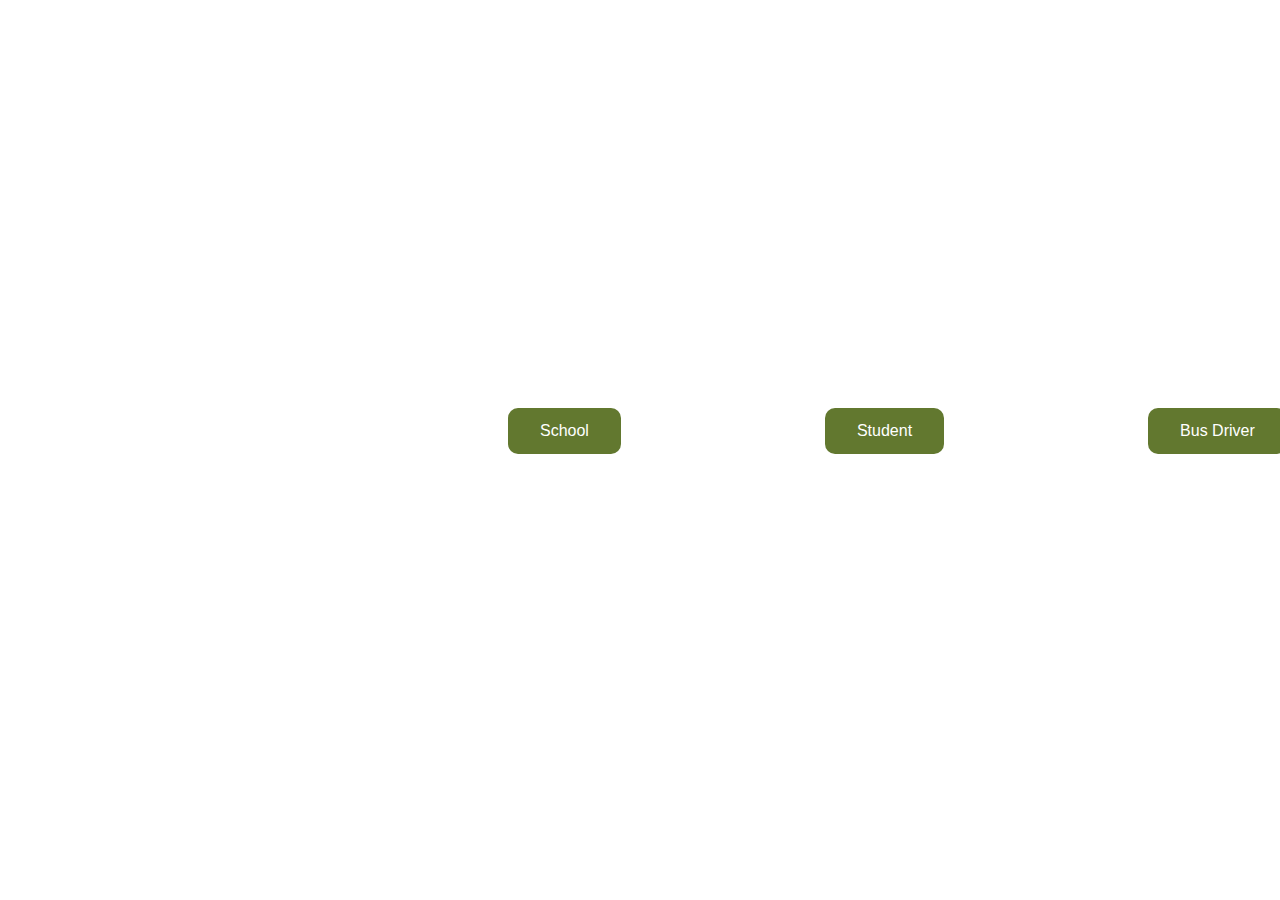
<file: 3_option_register.html>
<!DOCTYPE html>
<html lang="en">
<head>
    <link rel="stylesheet" href="3_option_register.css">
    <meta charset="UTF-8">
    <meta http-equiv="X-UA-Compatible" content="IE=edge">
    <meta name="viewport" content="width=device-width, initial-scale=1.0">
    <title>Document</title>
</head>
<body>



    <button class="school__btn"><a href="/">School</a></button>
    <button class="student__btn"><a href="signup.html">Student</a></button>
    <button class="bus__btn"><a href="/">Bus Driver</a></button>








    
</body>
</html>
</file>
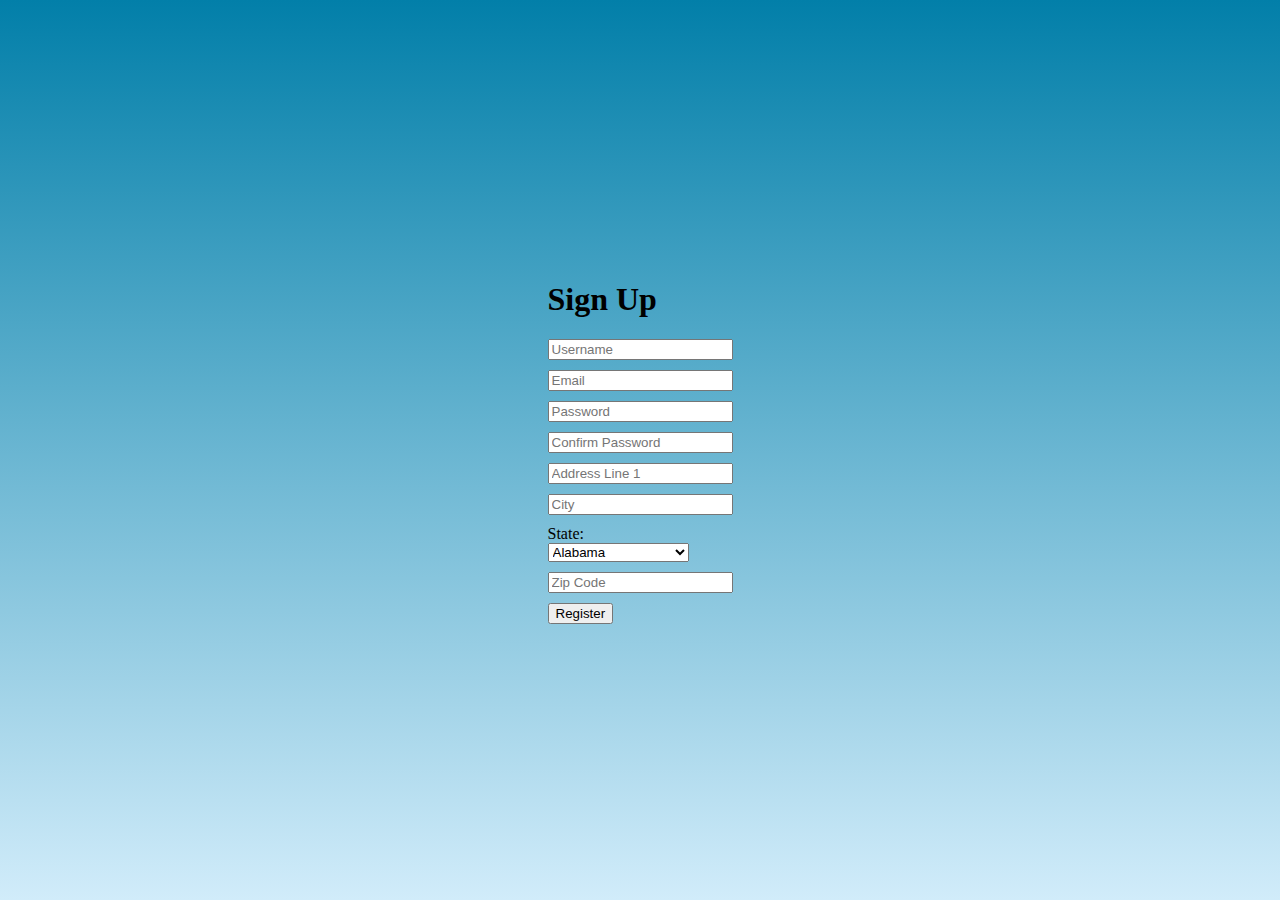
<file: signup.html>
<html lang="en">

<head>
  <link rel="stylesheet" href="signup.css">
  <meta charset="UTF-8">
  <meta http-equiv="X-UA-Compatible" content="IE=edge">
  <meta name="viewport" content="width=device-width, initial-scale=1.0">
  <title>All Countries</title>
 
  <style>
    
  </style>

</head>

<body>

  <div class="container">
    <h1>Sign Up</h1>
    <form action="">
      <input type="text" name="username" placeholder="Username">
      <input type="email" name="mail" placeholder="Email">
      <input type="password" name="pass1" placeholder="Password">
      <input type="password" name="pass2" placeholder="Confirm Password">
      <input type="text" name="address-line-1" placeholder="Address Line 1">
      <input type="text" name="city" placeholder="City">
    

      <label for="states">State:</label>
      
      <select name="states" id="states">
        <option value="AL">Alabama</option>
        <option value="AK">Alaska</option>
        <option value="AZ">Arizona</option>
        <option value="AR">Arkansas</option>
        <option value="CA">California</option>
        <option value="CO">Colorado</option>
        <option value="CT">Connecticut</option>
        <option value="DE">Delaware</option>
        <option value="DC">District Of Columbia</option>
        <option value="FL">Florida</option>
        <option value="GA">Georgia</option>
        <option value="HI">Hawaii</option>
        <option value="ID">Idaho</option>
        <option value="IL">Illinois</option>
        <option value="IN">Indiana</option>
        <option value="IA">Iowa</option>
        <option value="KS">Kansas</option>
        <option value="KY">Kentucky</option>
        <option value="LA">Louisiana</option>
        <option value="ME">Maine</option>
        <option value="MD">Maryland</option>
        <option value="MA">Massachusetts</option>
        <option value="MI">Michigan</option>
        <option value="MN">Minnesota</option>
        <option value="MS">Mississippi</option>
        <option value="MO">Missouri</option>
        <option value="MT">Montana</option>
        <option value="NE">Nebraska</option>
        <option value="NV">Nevada</option>
        <option value="NH">New Hampshire</option>
        <option value="NJ">New Jersey</option>
        <option value="NM">New Mexico</option>
        <option value="NY">New York</option>
        <option value="NC">North Carolina</option>
        <option value="ND">North Dakota</option>
        <option value="OH">Ohio</option>
        <option value="OK">Oklahoma</option>
        <option value="OR">Oregon</option>
        <option value="PA">Pennsylvania</option>
        <option value="RI">Rhode Island</option>
        <option value="SC">South Carolina</option>
        <option value="SD">South Dakota</option>
        <option value="TN">Tennessee</option>
        <option value="TX">Texas</option>
        <option value="UT">Utah</option>
        <option value="VT">Vermont</option>
        <option value="VA">Virginia</option>
        <option value="WA">Washington</option>
        <option value="WV">West Virginia</option>
        <option value="WI">Wisconsin</option>
        <option value="WY">Wyoming</option>
    </select>
      <input type="text" name="zip-code" placeholder="Zip Code"> 
      <input type="submit" value="Register">
      


    </form>
  </div>

</body>

</html>
</file>
<file: 3_option_register.css>
.school__btn {
    font-size: 1rem;
    background-image: linear-gradient(to top, #62782f 0%, #62782f 100%);
    padding: 14px 32px;
    border: none;
    border-radius: 10px;
    margin-top: 2rem;
    cursor: pointer;
    position: relative;
    transition: all 0.15s;
    outline: none;
    top: 400px;
    display: inline-block; 
    margin: auto;
    left: 500px;
}

.school__btn a {
    position: relative;
    z-index: 2;
    color: #fff;
    text-decoration: none;
}

.school__btn:after {
    position: absolute;
    content: '';
    top: 0;
    left: 0;
    width: 0;
    height: 100%;
    background: #b0c194;
    transition: all 0.35s;
    border-radius: 10px;
}

.school__btn:hover {
    color: #fff;
}

.school__btn:hover:after {
    width: 100%;
}







.student__btn {
    font-size: 1rem;
    background-image: linear-gradient(to top, #62782f 0%, #62782f 100%);
    padding: 14px 32px;
    border: none;
    border-radius: 10px;
    margin-top: 2rem;
    cursor: pointer;
    position: relative;
    transition: all 0.15s;
    outline: none;
    top: 400px;
    display: inline-block; 
    margin: auto;
    left: 700px;
}

.student__btn a {
    position: relative;
    z-index: 2;
    color: #fff;
    text-decoration: none;
}

.student__btn:after {
    position: absolute;
    content: '';
    top: 0;
    left: 0;
    width: 0;
    height: 100%;
    background: #b0c194;
    transition: all 0.35s;
    border-radius: 10px;
}

.student__btn:hover {
    color: #fff;
}

.student__btn:hover:after {
    width: 100%;
}



.bus__btn {
    font-size: 1rem;
    background-image: linear-gradient(to top, #62782f 0%, #62782f 100%);
    padding: 14px 32px;
    border: none;
    border-radius: 10px;
    margin-top: 2rem;
    cursor: pointer;
    position: relative;
    transition: all 0.15s;
    outline: none;
    top: 400px;
    display: inline-block; 
    margin: auto;
    left: 900px;
}

.bus__btn a {
    position: relative;
    z-index: 2;
    color: #fff;
    text-decoration: none;
}

.bus__btn:after {
    position: absolute;
    content: '';
    top: 0;
    left: 0;
    width: 0;
    height: 100%;
    background: #b0c194;
    transition: all 0.35s;
    border-radius: 10px;
}

.bus__btn:hover {
    color: #fff;
}

.bus__btn:hover:after {
    width: 100%;
}
</file>
<file: signup.css>
body {
    display: grid;
    background-color: #2192b8;
    background-image: linear-gradient(to top, #D1ECFA 0%, #027fa9 100%);
}

label {
    display: block;
}

input {
    display: block;
    margin: 10px 0 10px 0;
}

h1 {
    color: black;
}

.container {
    margin: auto;
}
</file>
